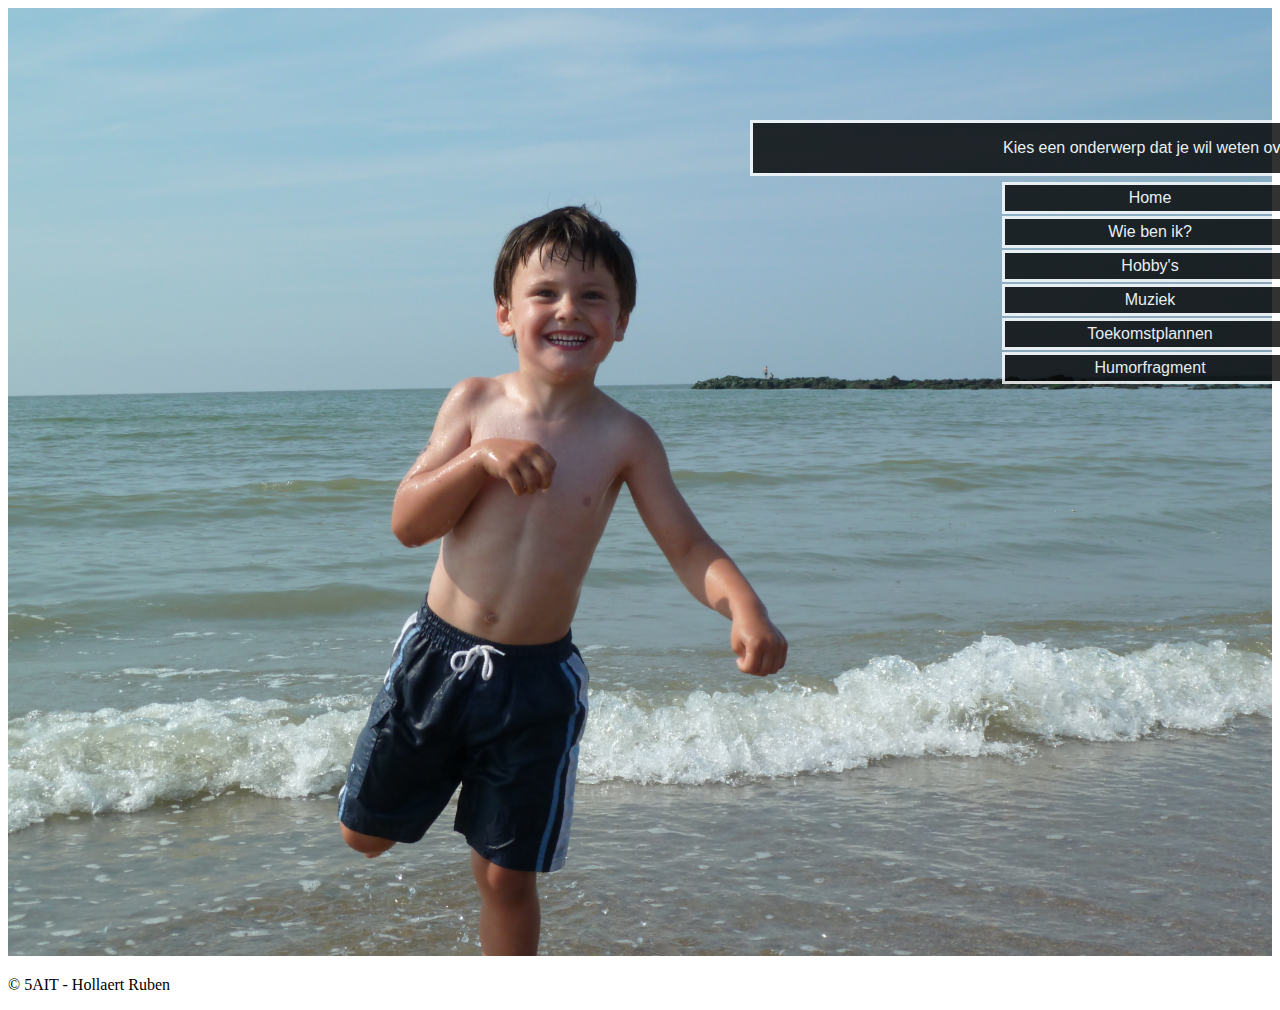
<file: Index.html>
<!DOCTYPE html>
    <html>
        <head>
            <meta content="text/html; charset=utf-8" http-equiv="Content-Type" />
            <link href="stylesheet.css" rel="stylesheet" type="text/css" />
        <title> Eigen Website</title>
        </head>
<body>
    <header>
        <div p><img src="Ruben zee.JPG" alt="mm" height="100%" width="100%"/></div>
    </header>
    <nav>
        <div id="blok2_0"> 
            <a href="index.html" class="menu">Home</a>
            <a href="over.html" class="menu">Wie ben ik?</a>
            <a href="hobby.html" class="menu">Hobby's</a>
            <a href="muziek.html" class="menu">Muziek</a>
            <a href="toekomstplan.html" class="menu">Toekomstplannen</a>
            <a href="fragment.html" class="menu">Humorfragment</a>

            
        </div>
    </nav>
    <section>
    <div id="blok3">
        <p>Kies een onderwerp dat je wil weten over mij</p>
     </div>
    </section>
    <footer><p>&copy; 5AIT - Hollaert Ruben</p></footer>
</body>
</html>
</file>
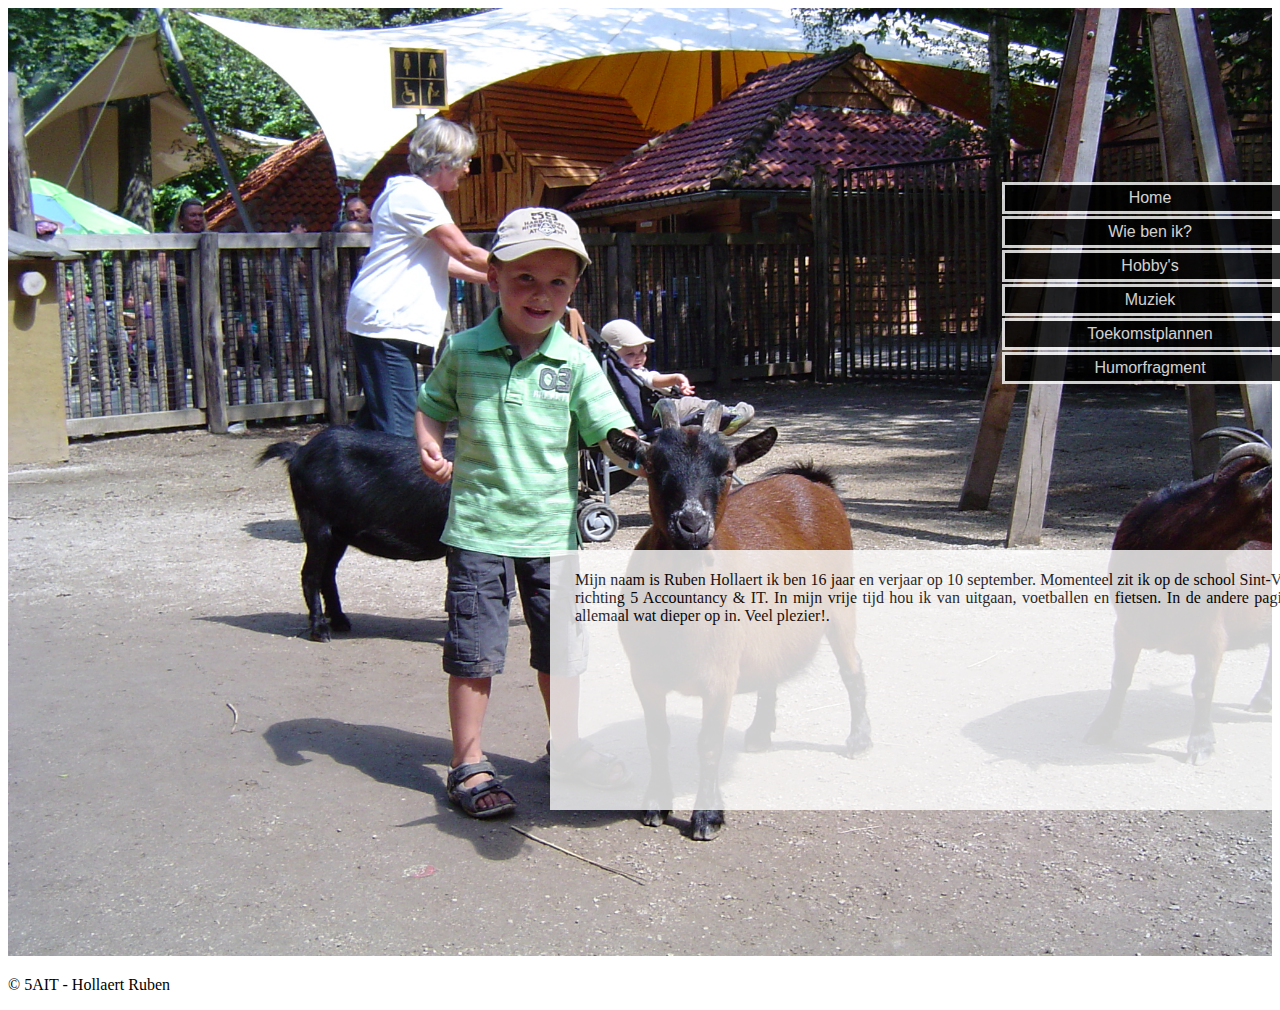
<file: over mij.html>
<!DOCTYPE html>
<html>
    <head>
        <meta content="text/html; charset=utf-8" http-equiv="Content-Type" />
        <link href="stylesheet.css" rel="stylesheet" type="text/css" />
        <title>Eigen Website </title>
    </head>
    <body>
       
        <div p><img src="Ruben met geit.JPG" alt="mm" height="100%" width="100%"/></div>
    <section>
        <div id="blok4">
    <p>Mijn naam is Ruben Hollaert ik ben 16 jaar en verjaar op 10 september. Momenteel zit ik op de school Sint-Vincentius in de richting 5 Accountancy & IT. In mijn vrije tijd hou ik van uitgaan, voetballen en fietsen. In de andere pagina's ga ik hier allemaal wat dieper op in. Veel plezier!.</p>
</div>
<nav>
    <div id="blok2_0">
        <a href="index.html" class="menu">Home</a>
        <a href="over mij.html" class="menu">Wie ben ik?</a>
        <a href="hobby.html" class="menu">Hobby's</a>
        <a href="muziek.html" class="menu">Muziek</a>
        <a href="toekomst.html" class="menu">Toekomstplannen</a>
        <a href="fragment.html" class="menu">Humorfragment</a>


    </div>
</nav>
</section>
<footer>
<p>&copy; 5AIT - Hollaert Ruben</p>
</footer>
</body>
</html>
</file>
<file: stylesheet.css>
stylesheet
body {
  background-image: url("C:\Users\ruben\Downloads\Ruben zee.JPG");
  background-color: #301111;


 }
    #blokx{
      position: absolute;
      top: 50px;
      left: 550px;
      width: 588px;
      height: 180px;
      border: solid 5px lightgray;
      background-color: gray;
      overflow-y: scroll;
      padding-left: 250px;
    }
    #blok1{
    position: absolute;
    top: 50px;
    left: 550px;
    width: 588px;
    height: 180px;
    border: solid 5px lightgray;
    background-color: gray;
    
    padding-left: 250px;
    }
    #blok1_0{
    position: absolute;
    top: 50px;
    left: 550px;
    width: 588px;
    height: 180px;
    border: solid 5px lightgray;
    background-color: gray;
    overflow-y: scroll;
    padding-left: 250px;
    }
    #blok2{
      position: absolute;
      top: 325px;
      left: 850px;
      width: 300px;
      height: 50px;
      opacity: 0.8;
      
    
    }
   
    #blok3{
    position: absolute;
    top: 120px;
    left: 750px;
    width: 388px;
    height: 50px;
    background-color: rgb(0, 0, 0);
    border: none;
    opacity: 0.800;
    border: solid 3px rgb(255, 255, 255);
    padding-left: 250px;
    font-family: Arial;
    color:rgb(255, 255, 255);
    }
    #blok2_0{
      position: absolute;
      top: 180px;
      left: 1000px;
      width: 300px;
      height: 50px;
      opacity: 0.8;
      

    }
    #blok4{
        position: absolute;
        top: 550px;
        left: 550px;
        width: 800px;
        height: 250px;
        background-color: rgb(255, 255, 255);
        border: none;
        opacity: 0.800;
        overflow-y: scroll;
        padding-right: 20px;
        padding-left: 20px;
        text-align: justify;
        border: solid 5px rgb(255, 255, 255);


        }
    #blok4_0{
      position: absolute;
      top: 300px;
      left: 675px;
      width:400;
      height: 200;
      padding-right: 20px;
      padding-left: 20px;


    }
        .menu{
          display:block;
          text-align: center;
          color:rgb(255, 255, 255);
          background-color: rgb(0, 0, 0);
          padding: 4px;
          margin: 2px;
          text-decoration: none;
          border: solid 3px rgb(255, 255, 255);


         
          font-family: Arial;
          }
          a.menu:hover{
          color:white;
          background-color: gray;
          border: solid 2px white;
          }
</file>
